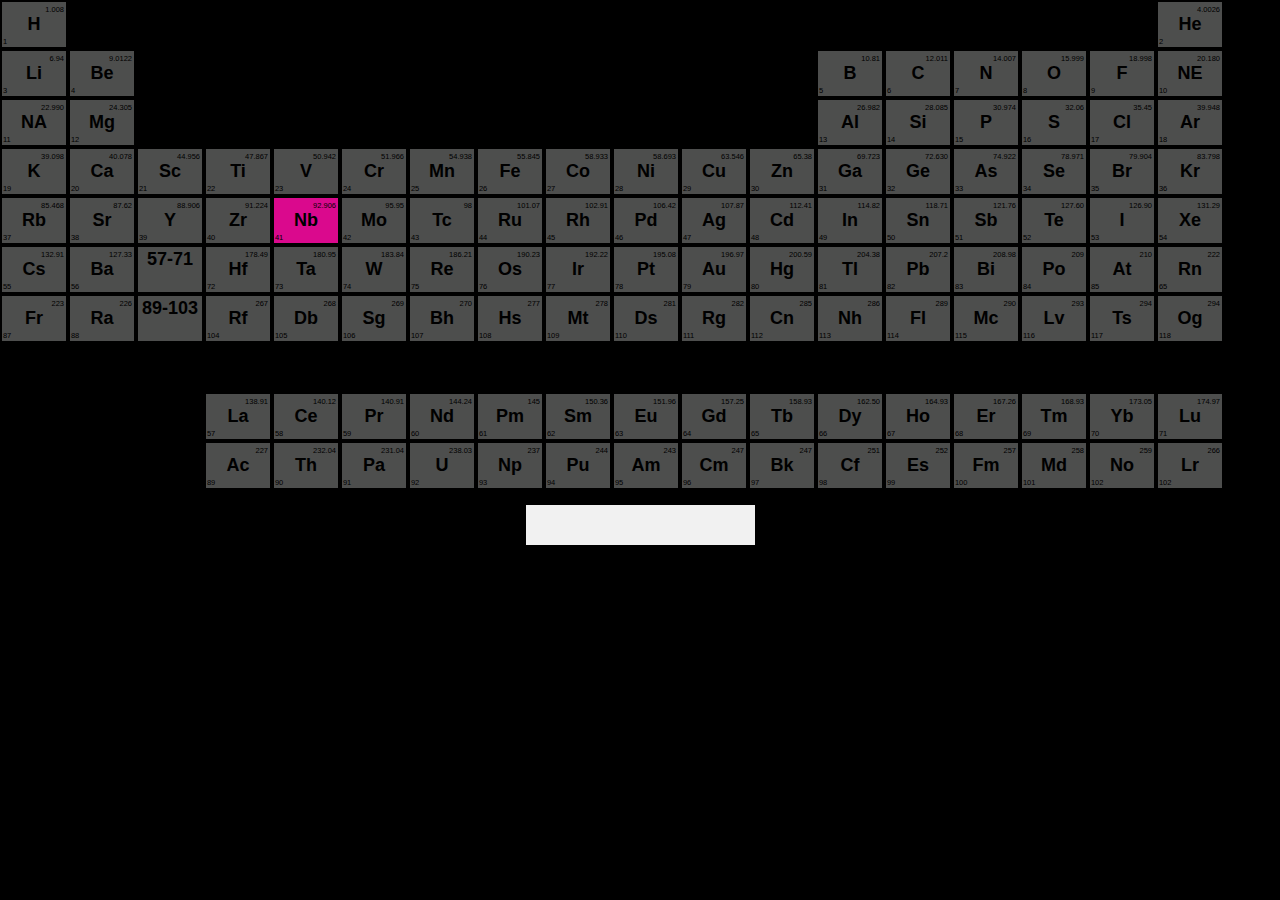
<file: index.html>
<!DOCTYPE html>
<html lang="en">
<meta charset="UTF-8">
<meta name="viewport" content="width=device-width, initial-scale=1.0">
<meta http-equiv="X-UA-Compatible" content="ie=edge">
<title>Document</title>

<head>
    <link rel="stylesheet" type="text/css" href="../css/autocomplete.css" />
    <link rel="stylesheet" type="text/css" href="../css/style.css" />
</head>

<body background="https://i.lensdump.com/i/8GUtVK.jpg" style="background-color:black;">

    <!--row 1-->
    <div id="timer" style="text-align: center; color: silver; font-size:50px">
    </div>

    <div class=" container ">
        <div class="green ">
            <div class="dr "><small>1.008</small></div>
            <div class="symbol "><b>H</b></div>
            <div class="num_of_ele "><small>1</small></div>
        </div>
        <div class="invis ">
            <div class="dr "><small>1</small></div> <br>
            <div class="symbol "><b>DE</b></div>
            <div class="num_of_ele "><small>1.008</small></div>
        </div>
        <div class="invis ">
            <div class="dr "><small>1</small></div> <br>
            <div class="symbol "><b>DE</b></div>
            <div class="num_of_ele "><small>1.008</small></div>
        </div>
        <div class="invis ">
            <div class="dr "><small>1</small></div> <br>
            <div class="symbol "><b>DE</b></div>
            <div class="num_of_ele "><small>1.008</small></div>
        </div>
        <div class="invis ">
            <div class="dr "><small>1</small></div> <br>
            <div class="symbol "><b>DE</b></div>
            <div class="num_of_ele "><small>1.008</small></div>
        </div>
        <div class="invis ">
            <div class="dr "><small>1</small></div> <br>
            <div class="symbol "><b>DE</b></div>
            <div class="num_of_ele "><small>1.008</small></div>
        </div>
        <div class="invis ">
            <div class="dr "><small>1</small></div> <br>
            <div class="symbol "><b>DE</b></div>
            <div class="num_of_ele "><small>1.008</small></div>
        </div>
        <div class="invis ">
            <div class="dr "><small>1</small></div> <br>
            <div class="symbol "><b>DE</b></div>
            <div class="num_of_ele "><small>1.008</small></div>
        </div>
        <div class="invis ">
            <div class="dr "><small>1</small></div> <br>
            <div class="symbol "><b>DE</b></div>
            <div class="num_of_ele "><small>1.008</small></div>
        </div>
        <div class="invis ">
            <div class="dr "><small>1</small></div> <br>
            <div class="symbol "><b>DE</b></div>
            <div class="num_of_ele "><small>1.008</small></div>
        </div>
        <div class="invis ">
            <div class="dr "><small>1</small></div> <br>
            <div class="symbol "><b>DE</b></div>
            <div class="num_of_ele "><small>1.008</small></div>
        </div>
        <div class="invis ">
            <div class="dr "><small>1</small></div> <br>
            <div class="symbol "><b>DEL</b></div>
            <div class="num_of_ele "><small>1.008</small></div>
        </div>
        <div class="invis ">
            <div class="dr "><small>1</small></div> <br>
            <div class="symbol "><b>DE</b></div>
            <div class="num_of_ele "><small>1.008</small></div>
        </div>
        <div class="invis ">
            <div class="dr "><small>1</small></div> <br>
            <div class="symbol "><b>DE</b></div>
            <div class="num_of_ele "><small>1.008</small></div>
        </div>
        <div class="invis ">
            <div class="dr "><small>1</small></div> <br>
            <div class="symbol "><b>DE</b></div>
            <div class="num_of_ele "><small>1.008</small></div>
        </div>
        <div class="invis ">
            <div class="dr "><small>1</small></div> <br>
            <div class="symbol "><b>DE</b></div>
            <div class="num_of_ele "><small>1.008</small></div>
        </div>
        <div class="invis ">
            <div class="dr "><small>1</small></div> <br>
            <div class="symbol "><b>DE</b></div>
            <div class="num_of_ele "><small>1.008</small></div>
        </div>
        <div class="blue ">
            <div class="dr "><small>4.0026</small></div>
            <div class="symbol "><b>He</b></div>
            <div class="num_of_ele "><small>2</small></div>
        </div>
    </div>


    <!--row 2-->
    <div class="container ">
        <div class="orange ">
            <div class="dr "><small>6.94</small></div>
            <div class="symbol "><b>Li</b></div>
            <div class="num_of_ele "><small>3</small></div>
        </div>
        <div class="yellow ">
            <div class="dr "><small>9.0122</small></div>
            <div class="symbol "><b>Be</b></div>
            <div class="num_of_ele "><small>4</small> </div>
        </div>

        <div class="invis ">
            <div class="dr "><small>1</small></div> <br>
            <div class="symbol "><b>DE</b></div>
            <div class="num_of_ele "><small>1.008</small></div>
        </div>
        <div class="invis ">
            <div class="dr "><small>1</small></div> <br>
            <div class="symbol "><b>DE</b></div>
            <div class="num_of_ele "><small>1.008</small></div>
        </div>
        <div class="invis ">
            <div class="dr "><small>1</small></div> <br>
            <div class="symbol "><b>DE</b></div>
            <div class="num_of_ele "><small>1.008</small></div>
        </div>
        <div class="invis ">
            <div class="dr "><small>1</small></div> <br>
            <div class="symbol "><b>DE</b></div>
            <div class="num_of_ele "><small>1.008</small></div>
        </div>
        <div class="invis ">
            <div class="dr "><small>1</small></div> <br>
            <div class="symbol "><b>DE</b></div>
            <div class="num_of_ele "><small>1.008</small></div>
        </div>
        <div class="invis ">
            <div class="dr "><small>1</small></div> <br>
            <div class="symbol "><b>DE</b></div>
            <div class="num_of_ele "><small>1.008</small></div>
        </div>
        <div class="invis ">
            <div class="dr "><small>1</small></div> <br>
            <div class="symbol "><b>DE</b></div>
            <div class="num_of_ele "><small>1.008</small></div>
        </div>
        <div class="invis ">
            <div class="dr "><small>1</small></div> <br>
            <div class="symbol "><b>DE</b></div>
            <div class="num_of_ele "><small>1.008</small></div>
        </div>
        <div class="invis ">
            <div class="dr "><small>1</small></div> <br>
            <div class="symbol "><b>DE</b></div>
            <div class="num_of_ele "><small>1.008</small></div>
        </div>
        <div class="invis ">
            <div class="dr "><small>1</small></div> <br>
            <div class="symbol "><b>DE</b></div>
            <div class="num_of_ele "><small>1.008</small></div>
        </div>
        <div class="dark_green ">
            <div class="dr "><small>10.81</small></div>
            <div class="symbol "><b>B</b></div>
            <div class="num_of_ele "><small>5</small></div>
        </div>
        <div class="green ">
            <div class="dr "><small>12.011</small></div>
            <div class="symbol "><b>C</b></div>
            <div class="num_of_ele "><small>6</small></div>
        </div>
        <div class="green ">
            <div class="dr "><small>14.007</small></div>
            <div class="symbol "><b>N</b></div>
            <div class="num_of_ele "> <small>7</small></div>
        </div>
        <div class="green ">
            <div class="dr "><small>15.999</small></div>
            <div class="symbol "><b>O</b></div>
            <div class="num_of_ele "><small>8</small> </div>
        </div>
        <div class="green ">
            <div class="dr "><small>18.998</small></div>
            <div class="symbol "><b>F</b></div>
            <div class="num_of_ele "><small>9</small></div>
        </div>
        <div class="blue ">
            <div class="dr "><small>20.180</small></div>
            <div class="symbol "><b>NE</b></div>
            <div class="num_of_ele "><small>10</small></div>
        </div>
    </div>


    <!--row 3-->
    <div class="container ">
        <div class="orange ">
            <div class="dr "><small>22.990</small></div>
            <div class="symbol "><b>NA</b></div>
            <div class="num_of_ele "><small>11</small></div>
        </div>
        <div class="yellow ">
            <div class="dr "><small>24.305</small></div>
            <div class="symbol "><b>Mg</b></div>
            <div class="num_of_ele "><small>12</small></div>
        </div>
        <div class="invis ">
            <div class="dr "><small>1</small></div> <br>
            <div class="symbol "><b>DE</b></div>
            <div class="num_of_ele "><small>1.008</small></div>
        </div>
        <div class="invis ">
            <div class="dr "><small>1</small></div> <br>
            <div class="symbol "><b>DE</b></div>
            <div class="num_of_ele "><small>1.008</small></div>
        </div>
        <div class="invis ">
            <div class="dr "><small>1</small></div> <br>
            <div class="symbol "><b>DE</b></div>
            <div class="num_of_ele "><small>1.008</small></div>
        </div>
        <div class="invis ">
            <div class="dr "><small>1</small></div> <br>
            <div class="symbol "><b>DE</b></div>
            <div class="num_of_ele "><small>1.008</small></div>
        </div>
        <div class="invis ">
            <div class="dr "><small>1</small></div> <br>
            <div class="symbol "><b>DE</b></div>
            <div class="num_of_ele "><small>1.008</small></div>
        </div>
        <div class="invis ">
            <div class="dr "><small>1</small></div> <br>
            <div class="symbol "><b>DE</b></div>
            <div class="num_of_ele "><small>1.008</small></div>
        </div>
        <div class="invis ">
            <div class="dr "><small>1</small></div> <br>
            <div class="symbol "><b>DE</b></div>
            <div class="num_of_ele "><small>1.008</small></div>
        </div>
        <div class="invis ">
            <div class="dr "><small>1</small></div> <br>
            <div class="symbol "><b>DE</b></div>
            <div class="num_of_ele "><small>1.008</small></div>
        </div>
        <div class="invis ">
            <div class="dr "><small>1</small></div> <br>
            <div class="symbol "><b>DE</b></div>
            <div class="num_of_ele "><small>1.008</small></div>
        </div>
        <div class="invis ">
            <div class="dr "><small>1</small></div> <br>
            <div class="symbol "><b>DE</b></div>
            <div class="num_of_ele "><small>1.008</small></div>
        </div>
        <div class="lime_green ">
            <div class="dr "><small>26.982</small></div>
            <div class="symbol "><b>Al</b></div>
            <div class="num_of_ele "><small>13</small></div>
        </div>
        <div class="dark_green ">
            <div class="dr "><small>28.085</small></div>
            <div class="symbol "><b>Si</b></div>
            <div class="num_of_ele "><small>14</small></div>
        </div>
        <div class="green ">
            <div class="dr "><small>30.974</small></div>
            <div class="symbol "><b>P</b></div>
            <div class="num_of_ele "><small>15</small></div>
        </div>
        <div class="green ">
            <div class="dr "><small>32.06</small></div>
            <div class="symbol "><b>S</b></div>
            <div class="num_of_ele "><small>16</small></div>
        </div>
        <div class="green ">
            <div class="dr "><small>35.45</small></div>
            <div class="symbol "><b>Cl</b></div>
            <div class="num_of_ele "><small>17</small></div>
        </div>
        <div class="blue ">
            <div class="dr "><small>39.948</small></div>
            <div class="symbol "><b>Ar</b></div>
            <div class="num_of_ele "><small>18</small></div>
        </div>
    </div>


    <!--row 4-->
    <div class="container ">
        <div class="orange ">
            <div class="dr "><small>39.098</small></div>
            <div class="symbol "><b>K</b></div>
            <div class="num_of_ele "><small>19</small></div>
        </div>
        <div class="yellow ">
            <div class="dr "><small>40.078</small></div>
            <div class="symbol "><b>Ca</b></div>
            <div class="num_of_ele "><small>20</small></div>
        </div>
        <div class="pink ">
            <div class="dr "><small>44.956</small></div>
            <div class="symbol "><b>Sc</b></div>
            <div class="num_of_ele "><small>21</small></div>
        </div>
        <div class="pink ">
            <div class="dr "><small>47.867</small></div>
            <div class="symbol "><b>Ti</b></div>
            <div class="num_of_ele "><small>22</small></div>
        </div>
        <div class="pink ">
            <div class="dr "><small>50.942</small></div>
            <div class="symbol "><b>V</b></div>
            <div class="num_of_ele "><small>23</small></div>
        </div>
        <div class="pink ">
            <div class="dr "><small>51.966</small></div>
            <div class="symbol "><b>Cr</b></div>
            <div class="num_of_ele "><small>24</small></div>
        </div>
        <div class="pink ">
            <div class="dr "><small>54.938</small></div>
            <div class="symbol "><b>Mn</b></div>
            <div class="num_of_ele "> <small>25</small></div>
        </div>
        <div class="pink ">
            <div class="dr "><small>55.845</small></div>
            <div class="symbol "><b>Fe</b></div>
            <div class="num_of_ele "><small>26</small></div>
        </div>
        <div class="pink ">
            <div class="dr "><small>58.933</small></div>
            <div class="symbol "><b>Co</b></div>
            <div class="num_of_ele "><small>27</small></div>
        </div>
        <div class="pink ">
            <div class="dr "><small>58.693</small></div>
            <div class="symbol "><b>Ni</b></div>
            <div class="num_of_ele "><small>28</small></div>
        </div>
        <div class="pink ">
            <div class="dr "><small>63.546</small></div>
            <div class="symbol "><b>Cu</b></div>
            <div class="num_of_ele "><small>29</small></div>
        </div>
        <div class="pink ">
            <div class="dr "><small>65.38</small></div>
            <div class="symbol "><b>Zn</b></div>
            <div class="num_of_ele "><small>30</small></div>
        </div>
        <div class="lime_green ">
            <div class="dr "><small>69.723</small></div>
            <div class="symbol "><b>Ga</b></div>
            <div class="num_of_ele "><small>31</small></div>
        </div>
        <div class="dark_green ">
            <div class="dr "><small>72.630</small></div>
            <div class="symbol "><b>Ge</b></div>
            <div class="num_of_ele "><small>32</small></div>
        </div>
        <div class="dark_green ">
            <div class="dr "><small>74.922</small></div>
            <div class="symbol "><b>As</b></div>
            <div class="num_of_ele "><small>33</small></div>
        </div>
        <div class="green ">
            <div class="dr "><small>78.971</small></div>
            <div class="symbol "><b>Se</b></div>
            <div class="num_of_ele "><small>34</small></div>
        </div>
        <div class="green ">
            <div class="dr "><small>79.904</small></div>
            <div class="symbol "><b>Br</b></div>
            <div class="num_of_ele "><small>35</small></div>
        </div>
        <div class="blue ">
            <div class="dr "><small>83.798</small></div>
            <div class="symbol "><b>Kr</b></div>
            <div class="num_of_ele "><small>36</small></div>
        </div>
    </div>


    <!--row 5 -->
    <div class="container ">
        <div class="orange ">
            <div class="dr "><small>85.468</small></div>
            <div class="symbol "><b>Rb</b></div>
            <div class="num_of_ele "><small>37</small></div>
        </div>
        <div class="yellow ">
            <div class="dr "><small>87.62</small></div>
            <div class="symbol "><b>Sr</b></div>
            <div class="num_of_ele "><small>38</small></div>
        </div>
        <div class="pink ">
            <div class="dr "><small>88.906</small></div>
            <div class="symbol "><b>Y</b></div>
            <div class="num_of_ele "><small>39</small></div>
        </div>
        <div class="pink ">
            <div class="dr "><small>91.224</small></div>
            <div class="symbol "><b>Zr</b></div>
            <div class="num_of_ele "><small>40</small></div>
        </div>
        <div class="pink ">
            <div class="dr "><small>92.906</small></div>
            <div class="symbol "><b>Nb</b></div>
            <div class="num_of_ele "><small>41</small></div>
        </div>
        <div class="pink ">
            <div class="dr "><small>95.95</small></div>
            <div class="symbol "><b>Mo</b></div>
            <div class="num_of_ele "><small>42</small></div>
        </div>
        <div class="pink ">
            <div class="dr "><small>98</small></div>
            <div class="symbol "><b>Tc</b></div>
            <div class="num_of_ele "><small>43</small></div>
        </div>
        <div class="pink ">
            <div class="dr "><small>101.07</small></div>
            <div class="symbol "><b>Ru</b></div>
            <div class="num_of_ele "> <small>44</small></div>
        </div>
        <div class="pink ">
            <div class="dr "><small>102.91</small></div>
            <div class="symbol "><b>Rh</b></div>
            <div class="num_of_ele "> <small>45</small></div>
        </div>
        <div class="pink ">
            <div class="dr "><small>106.42</small></div>
            <div class="symbol "><b>Pd</b></div>
            <div class="num_of_ele "><small>46</small></div>
        </div>
        <div class="pink ">
            <div class="dr "><small>107.87</small></div>
            <div class="symbol "><b>Ag</b></div>
            <div class="num_of_ele "><small>47</small></div>
        </div>
        <div class="pink ">
            <div class="dr "><small>112.41</small></div>
            <div class="symbol "><b>Cd</b></div>
            <div class="num_of_ele "> <small>48</small></div>
        </div>
        <div class="lime_green ">
            <div class="dr "><small>114.82</small></div>
            <div class="symbol "><b>In</b></div>
            <div class="num_of_ele "> <small>49</small> </div>
        </div>
        <div class="lime_green ">
            <div class="dr "><small>118.71</small></div>
            <div class="symbol "><b>Sn</b></div>
            <div class="num_of_ele "> <small>50</small></div>
        </div>
        <div class="dark_green ">
            <div class="dr "><small>121.76</small></div>
            <div class="symbol "><b>Sb</b></div>
            <div class="num_of_ele "> <small>51</small></div>
        </div>
        <div class="dark_green ">
            <div class="dr "><small>127.60</small></div>
            <div class="symbol "><b>Te</b></div>
            <div class="num_of_ele "><small>52</small></div>
        </div>
        <div class="green ">
            <div class="dr "><small>126.90</small></div>
            <div class="symbol "><b>I</b></div>
            <div class="num_of_ele "><small>53</small></div>
        </div>
        <div class="blue ">
            <div class="dr "><small>131.29</small></div>
            <div class="symbol "><b>Xe</b></div>
            <div class="num_of_ele "><small>54</small></div>
        </div>
    </div>


    <!--row 6-->
    <div class="container ">
        <div class="orange ">
            <div class="dr "><small>132.91</small></div>
            <div class="symbol "><b>Cs</b></div>
            <div class="num_of_ele "><small>55</small></div>
        </div>
        <div class="yellow ">
            <div class="dr "><small>127.33</small></div>
            <div class="symbol "><b>Ba</b></div>
            <div class="num_of_ele "><small>56</small></div>
        </div>
        <div class="dark_orange ">
            <div class="dr "><small></small></div>
            <div class="symbol "><b><center>57-71</center></b></div>
            <div class="num_of_ele "><small></small></div>
        </div>
        <div class="pink ">
            <div class="dr "><small>178.49</small></div>
            <div class="symbol "><b>Hf</b></div>
            <div class="num_of_ele "><small>72</small></div>
        </div>
        <div class="pink ">
            <div class="dr "><small>180.95</small></div>
            <div class="symbol "><b>Ta</b></div>
            <div class="num_of_ele "><small>73</small></div>
        </div>
        <div class="pink ">
            <div class="dr "><small>183.84</small></div>
            <div class="symbol "><b>W</b></div>
            <div class="num_of_ele "><small>74</small></div>
        </div>
        <div class="pink ">
            <div class="dr "><small>186.21</small></div>
            <div class="symbol "><b>Re</b></div>
            <div class="num_of_ele "><small>75</small></div>
        </div>
        <div class="pink ">
            <div class="dr "><small>190.23</small></div>
            <div class="symbol "><b>Os</b></div>
            <div class="num_of_ele "><small>76</small></div>
        </div>
        <div class="pink ">
            <div class="dr "><small>192.22</small></div>
            <div class="symbol "><b>Ir</b></div>
            <div class="num_of_ele "><small>77</small></div>
        </div>
        <div class="pink ">
            <div class="dr "><small>195.08</small></div>
            <div class="symbol "><b>Pt</b></div>
            <div class="num_of_ele "><small>78</small></div>
        </div>
        <div class="pink ">
            <div class="dr "><small>196.97</small></div>
            <div class="symbol "><b>Au</b></div>
            <div class="num_of_ele "><small>79</small></div>
        </div>
        <div class="pink ">
            <div class="dr "><small>200.59</small></div>
            <div class="symbol "><b>Hg</b></div>
            <div class="num_of_ele "><small>80</small></div>
        </div>
        <div class="lime_green ">
            <div class="dr "><small>204.38</small></div>
            <div class="symbol "><b>Tl</b></div>
            <div class="num_of_ele "><small>81</small></div>
        </div>
        <div class="lime_green ">
            <div class="dr "><small>207.2</small></div>
            <div class="symbol "><b>Pb</b> </div>
            <div class="num_of_ele "><small>82</small></div>
        </div>
        <div class="lime_green ">
            <div class="dr "><small>208.98</small></div>
            <div class="symbol "><b>Bi</b></div>
            <div class="num_of_ele "><small>83</small></div>
        </div>
        <div class="lime_green ">
            <div class="dr "><small>209</small></div>
            <div class="symbol "><b>Po</b></div>
            <div class="num_of_ele "><small>84</small></div>
        </div>
        <div class="green ">
            <div class="dr "><small>210</small></div>
            <div class="symbol "><b>At</b></div>
            <div class="num_of_ele "><small>85</small></div>
        </div>
        <div class="blue ">
            <div class="dr "><small>222</small></div>
            <div class="symbol "><b>Rn</b></div>
            <div class="num_of_ele "><small>65</small></div>
        </div>
    </div>


    <!--row 7-->
    <div class="container ">
        <div class="orange ">
            <div class="dr "><small>223</small></div>
            <div class="symbol "><b>Fr</b></div>
            <div class="num_of_ele "><small>87</small></div>
        </div>
        <div class="yellow ">
            <div class="dr "><small>226</small></div>
            <div class="symbol "><b>Ra</b></div>
            <div class="num_of_ele "><small>88</small></div>
        </div>
        <div class="dark_red ">
            <div class="dr "><small></small></div>
            <div class="symbol "><b><center>89-103</center></b></div>
            <div class="num_of_ele "><small></small></div>
        </div>
        <div class="pink ">
            <div class="dr "><small>267</small></div>
            <div class="symbol "><b>Rf</b></div>
            <div class="num_of_ele "><small>104</small></div>
        </div>
        <div class="pink ">
            <div class="dr "><small>268</small></div>
            <div class="symbol "><b>Db</b></div>
            <div class="num_of_ele "><small>105</small></div>
        </div>
        <div class="pink ">
            <div class="dr "><small>269</small></div>
            <div class="symbol "><b>Sg</b></div>
            <div class="num_of_ele "><small>106</small></div>
        </div>
        <div class="pink ">
            <div class="dr "><small>270</small></div>
            <div class="symbol "><b>Bh</b></div>
            <div class="num_of_ele "><small>107</small></div>
        </div>
        <div class="pink ">
            <div class="dr "><small>277</small></div>
            <div class="symbol "><b>Hs</b></div>
            <div class="num_of_ele "><small>108</small></div>
        </div>
        <div class="red ">
            <div class="dr "><small>278</small></div>
            <div class="symbol "><b>Mt</b></div>
            <div class="num_of_ele "><small>109</small></div>
        </div>
        <div class="red ">
            <div class="dr "><small>281</small></div>
            <div class="symbol "><b>Ds</b></div>
            <div class="num_of_ele "><small>110</small></div>
        </div>
        <div class="red ">
            <div class="dr "><small>282</small></div>
            <div class="symbol "><b>Rg</b></div>
            <div class="num_of_ele "><small>111</small></div>
        </div>
        <div class="pink ">
            <div class="dr "><small>285</small></div>
            <div class="symbol "><b>Cn</b></div>
            <div class="num_of_ele "><small>112</small></div>
        </div>
        <div class="red ">
            <div class="dr "><small>286</small></div>
            <div class="symbol "><b>Nh</b></div>
            <div class="num_of_ele "><small>113</small></div>
        </div>
        <div class="lime_green ">
            <div class="dr "><small>289</small></div>
            <div class="symbol "><b>Fl</b> </div>
            <div class="num_of_ele "><small>114</small> </div>
        </div>
        <div class="red ">
            <div class="dr "><small>290</small></div>
            <div class="symbol "><b>Mc</b></div>
            <div class="num_of_ele "><small>115</small></div>
        </div>
        <div class="red ">
            <div class="dr "><small>293</small></div>
            <div class="symbol "><b>Lv</b></div>
            <div class="num_of_ele "><small>116</small></div>
        </div>
        <div class="red ">
            <div class="dr "><small>294</small></div>
            <div class="symbol "><b>Ts</b></div>
            <div class="num_of_ele "><small>117</small></div>
        </div>
        <div class="red ">
            <div class="dr "><small>294</small></div>
            <div class="symbol "><b>Og</b></div>
            <div class="num_of_ele "><small>118</small></div>
        </div>
    </div>


    <!--row 8 is empty-->
    <div class="container ">
        <div class="invis ">
            <div class="dr "><small>1</small></div> <br>
            <div class="symbol "><b>DE</b></div>
            <div class="num_of_ele "><small>1.008</small></div>
        </div>
        <div class="invis ">
            <div class="dr "><small>1</small></div> <br>
            <div class="symbol "><b>DE</b></div>
            <div class="num_of_ele "><small>1.008</small></div>
        </div>
        <div class="invis ">
            <div class="dr "><small>1</small></div> <br>
            <div class="symbol "><b>DE</b></div>
            <div class="num_of_ele "><small>1.008</small></div>
        </div>
        <div class="invis ">
            <div class="dr "><small>1</small></div> <br>
            <div class="symbol "><b>DE</b></div>
            <div class="num_of_ele "><small>1.008</small></div>
        </div>
        <div class="invis ">
            <div class="dr "><small>1</small></div> <br>
            <div class="symbol "><b>DE</b></div>
            <div class="num_of_ele "><small>1.008</small></div>
        </div>
        <div class="invis ">
            <div class="dr "><small>1</small></div> <br>
            <div class="symbol "><b>DE</b></div>
            <div class="num_of_ele "><small>1.008</small></div>
        </div>
        <div class="invis ">
            <div class="dr "><small>1</small></div> <br>
            <div class="symbol "><b>DE</b></div>
            <div class="num_of_ele "><small>1.008</small></div>
        </div>
        <div class="invis ">
            <div class="dr "><small>1</small></div> <br>
            <div class="symbol "><b>DE</b></div>
            <div class="num_of_ele "><small>1.008</small></div>
        </div>
        <div class="invis ">
            <div class="dr "><small>1</small></div> <br>
            <div class="symbol "><b>DE</b></div>
            <div class="num_of_ele "><small>1.008</small></div>
        </div>
        <div class="invis ">
            <div class="dr "><small>1</small></div> <br>
            <div class="symbol "><b>DE</b></div>
            <div class="num_of_ele "><small>1.008</small></div>
        </div>
        <div class="invis ">
            <div class="dr "><small>1</small></div> <br>
            <div class="symbol "><b>DE</b></div>
            <div class="num_of_ele "><small>1.008</small></div>
        </div>
        <div class="invis ">
            <div class="dr "><small>1</small></div> <br>
            <div class="symbol "><b>DE</b></div>
            <div class="num_of_ele "><small>1.008</small></div>
        </div>
        <div class="invis ">
            <div class="dr "><small>1</small></div> <br>
            <div class="symbol "><b>DE</b></div>
            <div class="num_of_ele "><small>1.008</small></div>
        </div>
        <div class="invis ">
            <div class="dr "><small>1</small></div> <br>
            <div class="symbol "><b>DE</b></div>
            <div class="num_of_ele "><small>1.008</small></div>
        </div>
        <div class="invis ">
            <div class="dr "><small>1</small></div> <br>
            <div class="symbol "><b>DE</b></div>
            <div class="num_of_ele "><small>1.008</small></div>
        </div>
        <div class="invis ">
            <div class="dr "><small>1</small></div> <br>
            <div class="symbol "><b>DE</b></div>
            <div class="num_of_ele "><small>1.008</small></div>
        </div>
        <div class="invis ">
            <div class="dr "><small>1</small></div> <br>
            <div class="symbol "><b>DE</b></div>
            <div class="num_of_ele "><small>1.008</small></div>
        </div>
        <div class="invis ">
            <div class="dr "><small>1</small></div> <br>
            <div class="symbol "><b>DE</b></div>
            <div class="num_of_ele "><small>1.008</small></div>
        </div>
    </div>


    <!--row 9-->
    <div class="container ">
        <div class="invis ">
            <div class="dr "><small>1</small></div> <br>
            <div class="symbol "><b>DE</b></div>
            <div class="num_of_ele "><small>1.008</small></div>
        </div>
        <div class="invis ">
            <div class="dr "><small>1</small></div> <br>
            <div class="symbol "><b>DE</b></div>
            <div class="num_of_ele "><small>1.008</small></div>
        </div>
        <div class="invis ">
            <div class="dr "><small>1</small></div> <br>
            <div class="symbol "><b>DE</b></div>
            <div class="num_of_ele "><small>1.008</small></div>
        </div>
        <div class="dark_orange ">
            <div class="dr "><small>138.91</small></div>
            <div class="symbol "><b>La</b></div>
            <div class="num_of_ele "><small>57</small></div>
        </div>
        <div class="dark_orange ">
            <div class="dr "><small>140.12</small></div>
            <div class="symbol "><b>Ce</b></div>
            <div class="num_of_ele "><small>58</small></div>
        </div>
        <div class="dark_orange ">
            <div class="dr "><small>140.91</small></div>
            <div class="symbol "><b>Pr</b></div>
            <div class="num_of_ele "><small>59</small></div>
        </div>
        <div class="dark_orange ">
            <div class="dr "><small>144.24</small></div>
            <div class="symbol "><b>Nd</b></div>
            <div class="num_of_ele "><small>60</small></div>
        </div>
        <div class="dark_orange ">
            <div class="dr "><small>145</small></div>
            <div class="symbol "><b>Pm</b></div>
            <div class="num_of_ele "><small>61</small></div>
        </div>
        <div class="dark_orange ">
            <div class="dr "><small>150.36</small></div>
            <div class="symbol "><b>Sm</b></div>
            <div class="num_of_ele "><small>62</small></div>
        </div>
        <div class="dark_orange ">
            <div class="dr "><small>151.96</small></div>
            <div class="symbol "><b>Eu</b></div>
            <div class="num_of_ele "><small>63</small></div>
        </div>
        <div class="dark_orange ">
            <div class="dr "><small>157.25</small></div>
            <div class="symbol "><b>Gd</b></div>
            <div class="num_of_ele "><small>64</small></div>
        </div>
        <div class="dark_orange ">
            <div class="dr "><small>158.93</small></div>
            <div class="symbol "><b>Tb</b></div>
            <div class="num_of_ele "><small>65</small></div>
        </div>
        <div class="dark_orange ">
            <div class="dr "><small>162.50</small></div>
            <div class="symbol "><b>Dy</b></div>
            <div class="num_of_ele "><small>66</small></div>
        </div>
        <div class="dark_orange ">
            <div class="dr "><small>164.93</small></div>
            <div class="symbol "><b>Ho</b></div>
            <div class="num_of_ele "><small>67</small></div>
        </div>
        <div class="dark_orange ">
            <div class="dr "><small>167.26</small></div>
            <div class="symbol "><b>Er</b></div>
            <div class="num_of_ele "><small>68</small></div>
        </div>
        <div class="dark_orange ">
            <div class="dr "><small>168.93</small></div>
            <div class="symbol "><b>Tm</b></div>
            <div class="num_of_ele "><small>69</small></div>
        </div>
        <div class="dark_orange ">
            <div class="dr "><small>173.05</small></div>
            <div class="symbol "><b>Yb</b></div>
            <div class="num_of_ele "><small>70</small></div>
        </div>
        <div class="dark_orange ">
            <div class="dr "><small>174.97</small></div>
            <div class="symbol "><b>Lu</b></div>
            <div class="num_of_ele "><small>71</small></div>
        </div>
    </div>


    <!--row 10-->
    <div class="container ">
        <div class="invis ">
            <div class="dr "><small>1</small></div> <br>
            <div class="symbol "><b>DE</b></div>
            <div class="num_of_ele "><small>1.008</small></div>
        </div>
        <div class="invis ">
            <div class="dr "><small>1</small></div> <br>
            <div class="symbol "><b>DE</b></div>
            <div class="num_of_ele "><small>1.008</small></div>
        </div>
        <div class="invis ">
            <div class="dr "><small>1</small></div> <br>
            <div class="symbol "><b>DE</b></div>
            <div class="num_of_ele "><small>1.008</small></div>
        </div>
        <div class="dark_red ">
            <div class="dr "><small>227</small></div>
            <div class="symbol "><b>Ac</b></div>
            <div class="num_of_ele "><small>89</small></div>
        </div>
        <div class="dark_red ">
            <div class="dr "><small>232.04</small></div>
            <div class="symbol "><b>Th</b></div>
            <div class="num_of_ele "><small>90</small></div>
        </div>
        <div class="dark_red ">
            <div class="dr "><small>231.04</small></div>
            <div class="symbol "><b>Pa</b></div>
            <div class="num_of_ele "><small>91</small></div>
        </div>
        <div class="dark_red ">
            <div class="dr "><small>238.03</small></div>
            <div class="symbol "><b>U</b></div>
            <div class="num_of_ele "><small>92</small></div>
        </div>
        <div class="dark_red ">
            <div class="dr "><small>237</small></div>
            <div class="symbol "><b>Np</b></div>
            <div class="num_of_ele "><small>93</small></div>
        </div>
        <div class="dark_red ">
            <div class="dr "><small>244</small></div>
            <div class="symbol "><b>Pu</b></div>
            <div class="num_of_ele "><small>94</small></div>
        </div>
        <div class="dark_red ">
            <div class="dr "><small>243</small></div>
            <div class="symbol "><b>Am</b></div>
            <div class="num_of_ele "><small>95</small></div>
        </div>
        <div class="dark_red ">
            <div class="dr "><small>247</small></div>
            <div class="symbol "><b>Cm</b></div>
            <div class="num_of_ele "><small>96</small></div>
        </div>
        <div class="dark_red ">
            <div class="dr "><small>247</small></div>
            <div class="symbol "><b>Bk</b></div>
            <div class="num_of_ele "><small>97</small></div>
        </div>
        <div class="dark_red ">
            <div class="dr "><small>251</small></div>
            <div class="symbol "><b>Cf</b></div>
            <div class="num_of_ele "><small>98</small></div>
        </div>
        <div class="dark_red ">
            <div class="dr "><small>252</small></div>
            <div class="symbol "><b>Es</b></div>
            <div class="num_of_ele "><small>99</small> </div>
        </div>
        <div class="dark_red ">
            <div class="dr "><small>257</small></div>
            <div class="symbol "><b>Fm</b></div>
            <div class="num_of_ele "><small>100</small></div>
        </div>
        <div class="dark_red ">
            <div class="dr "><small>258</small></div>
            <div class="symbol "><b>Md</b></div>
            <div class="num_of_ele "><small>101</small></div>
        </div>
        <div class="dark_red ">
            <div class="dr "><small>259</small></div>
            <div class="symbol "><b>No</b></div>
            <div class="num_of_ele "><small>102</small></div>
        </div>
        <div class="dark_red ">
            <div class="dr "><small>266</small></div>
            <div class="symbol "><b>Lr</b></div>
            <div class="num_of_ele "><small>102</small></div>
        </div>
    </div>
    <div class="center ">
        <div class="autocomplete "> <input id="myInput" onkeypress="checkElement(event) " />
            <button id="resetBtn">RESET</button>
        </div>
    </div>
    <div class="slideshow-container-all" >
    <div style="text-align:center">
        <span class="dot" onclick="currentSlide(1)"></span> 
        <span class="dot" onclick="currentSlide(2)"></span> 
        <span class="dot" onclick="currentSlide(3)"></span> 
      </div>
      
    <div class="slideshow-container" >

        <div class="mySlides fade"> 
          <div class="numbertext"></div>
          <center><img id="skip" src="../img/nPierwiastek.png" style="width:200px" height="180px"></center>
          <div class="text"><p3>Pomiń pierwiastek</p3></div>
        </div>
        
        <div class="mySlides fade">
          <div class="numbertext"></div>
          <center><img id="stop" src="../img/nKlepsydra.png" style="width:200px" height="180px"></center>
          <div class="text"><p3>Zatrzymaj czas</p3></div>
        </div>
        
        <div class="mySlides fade">
          <div class="numbertext"></div>
          <center><img id="addTime" src="../img/nCzas.png" style="width:200px" height="180px"></center>
          <div class="text"><p3>Dodaj 30s</p3></div>
        </div>
        
        </div>
        <br>
        </div>
    <script src="../js/timer.js"></script>
    <script src="../js/pierwiastki.js"></script>
    <script src="../js/autocomplete.js"></script>
    <script src="../js/app.js"></script>




</body>


</html>
</file>
<file: css/autocomplete.css>
* {
    box-sizing: border-box;
}

body {
    font: 16px Arial;
}

.autocomplete {
    /*the container must be positioned relative:*/
    position: relative;
    display: inline-block;
}

input {
    border: 1px solid transparent;
    background-color: #f1f1f1;
    padding: 10px;
    font-size: 16px;
}

input[type=text] {
    background-color: #f1f1f1;
    width: 100%;
}

input[type=submit] {
    background-color: DodgerBlue;
    color: #fff;
}

.autocomplete-items {
    position: absolute;
    border: 1px solid #d4d4d4;
    border-bottom: none;
    border-top: none;
    z-index: 99;
    /*position the autocomplete items to be the same width as the container:*/
    top: 100%;
    left: 0;
    right: 0;
}

.autocomplete-items div {
    padding: 10px;
    cursor: pointer;
    background-color: #fff;
    border-bottom: 1px solid #d4d4d4;
}

.autocomplete-items div:hover {
    /*when hovering an item:*/
    background-color: #e9e9e9;
}

.autocomplete-active {
    /*when navigating through the items using the arrow keys:*/
    background-color: DodgerBlue !important;
    color: #ffffff;
}
</file>
<file: css/style.css>
#resetBtn {
      border: 2px solid grey ;
      background-color: #4c7683;
      color: white ;
      font-size: 40px;
  }
#timer {
    margin: auto;
    text-align:center;
    font-size:100px;
    color:white;
    position:relative;
    left:0;
    text-shadow:
      1px 1px 0px #c4dbe2,
      2px 2px 0px #b4d1d9,
      3px 3px 0px #a6c6cf,
      4px 4px 0px #94b8c3,
      5px 5px 0px #87aeb9,
      6px 6px 0px #7aa3af,
      7px 7px 0px #6d97a3,
      8px 8px 0px #618b98,
      9px 9px 0px #56818e,
      10px 10px 0px #4c7683,
      15px 15px 25px rgba(0,0,0,.9);
    transition: .5s ease-in-out;
  }
  
#timer:hover {
    left:20px;
    text-shadow:
      -1px 1px 0px #c4dbe2,
      -2px 2px 0px #b4d1d9,
      -3px 3px 0px #a6c6cf,
      -4px 4px 0px #94b8c3,
      -5px 5px 0px #87aeb9,
      -6px 6px 0px #7aa3af,
      -7px 7px 0px #6d97a3,
      -8px 8px 0px #618b98,
      -9px 9px 0px #56818e,
      -10px 10px 0px #4c7683,
      -15px 15px 25px rgba(0,0,0,.9);
  }
#resetbtn {
    display: none;
}
.container {
    display: flex;
}

body {
    background-image: url('https://i.lensdump.com/i/8GUtVK.jpg');
    background-color: black;
}

.center {
    text-align: center;
    padding: 15px;
}

.checked {
    position: relative;
    background-color: rgba(243, 10, 157, 0.897) !important;
    width: 5vw;
    height: 5vh;
    padding: 2px;
    margin: 2px;
    float: left;
}

.goodAnswer {
    position: relative;
    background-color: rgba(5, 249, 95, 0.897) !important;
    width: 5vw;
    height: 5vh;
    padding: 2px;
    margin: 2px;
    float: left;
}

.badAnswer {
    position: relative;
    background-color: rgba(249, 5, 5, 0.897) !important;
    width: 5vw;
    height: 5vh;
    padding: 2px;
    margin: 2px;
    float: left;
}


/*weight of element*/

.dr {
    text-align: right;
    font-size: 1vmin;
}


/*symbol name*/

.symbol {
    font-size: 2vmin;
    text-align: center
}


/*num of element*/

.num_of_ele {
    position: absolute;
    left: 0.1vmin;
    bottom: 0.1vmin;
    font-size: 1vmin;
    text-align: left;
}

.green {
    position: relative;
    background-color: rgba(86, 87, 86, 0.897);
    width: 5vw;
    height: 5vh;
    padding: 2px;
    margin: 2px;
    float: left;
}

.dark_green {
    position: relative;
    background-color: rgba(86, 87, 86, 0.897);
    width: 5vw;
    height: 5vh;
    padding: 2px;
    margin: 2px;
    float: left;
}

.lime_green {
    position: relative;
    background-color: rgba(86, 87, 86, 0.897);
    width: 5vw;
    height: 5vh;
    padding: 2px;
    margin: 2px;
    float: left;
}

.pink {
    position: relative;
    background-color: rgba(86, 87, 86, 0.897);
    width: 5vw;
    height: 5vh;
    padding: 2px;
    margin: 2px;
    float: left;
}

.blue {
    position: relative;
    background-color: rgba(86, 87, 86, 0.897);
    width: 5vw;
    height: 5vh;
    padding: 2px;
    margin: 2px;
    float: left;
}

.orange {
    position: relative;
    background-color: rgba(86, 87, 86, 0.897);
    width: 5vw;
    height: 5vh;
    padding: 2px;
    margin: 2px;
    float: left;
}

.dark_orange {
    position: relative;
    background-color: rgba(86, 87, 86, 0.897);
    width: 5vw;
    height: 5vh;
    padding: 2px;
    margin: 2px;
    float: left;
}

.red {
    position: relative;
    background-color: rgba(86, 87, 86, 0.897);
    width: 5vw;
    height: 5vh;
    padding: 2px;
    margin: 2px;
    float: left;
}

.dark_red {
    position: relative;
    background-color: rgba(86, 87, 86, 0.897);
    width: 5vw;
    height: 5vh;
    padding: 2px;
    margin: 2px;
    float: left;
}

.yellow {
    position: relative;
    background-color: rgba(86, 87, 86, 0.897);
    width: 5vw;
    height: 5vh;
    padding: 2px;
    margin: 2px;
    float: left;
}

.invis {
    position: relative;
    background-color: lightgreen;
    opacity: 0;
    width: 5vw;
    height: 5vh;
    padding: 2px;
    margin: 2px;
    float: left;
}

p.gone {
    visibility: hidden;
}




p3{
    color:black;
    font-weight:bold;
}

* {box-sizing: border-box}
body {font-family: Verdana, sans-serif; margin:0}
.mySlides {display: none}
img {vertical-align: middle;}

/* Slideshow container */
.slideshow-container {
  max-width: 1000px;
  position: relative;
  margin: auto;
}

/* Next & previous buttons */
.prev, .next {
  cursor: pointer;
  position: absolute;
  top: 50%;
  width: auto;
  padding: 16px;
  margin-top: -22px;
  color: white;
  font-weight: bold;
  font-size: 18px;
  transition: 0.6s ease;
  border-radius: 0 3px 3px 0;
  user-select: none;
}

/* Position the "next button" to the right */
.next {
  right: 0;
  border-radius: 3px 0 0 3px;
}

/* On hover, add a black background color with a little bit see-through */
.prev:hover, .next:hover {
  background-color: rgba(0,0,0,0.8);
}

/* Caption text */
.text {
  color: #f2f2f2;
  font-size: 15px;
  padding: 8px 12px;
  position: absolute;
  bottom: 8px;
  width: 100%;
  text-align: center;
}

/* Number text (1/3 etc) */
.numbertext {
  color: #f2f2f2;
  font-size: 12px;
  padding: 8px 12px;
  position: absolute;
  top: 0;
}

/* The dots/bullets/indicators */
.dot {
  cursor: pointer;
  height: 15px;
  width: 15px;
  margin: 0 2px;
  background-color: #bbb;
  border-radius: 50%;
  display: inline-block;
  transition: background-color 0.6s ease;
}

.active, .dot:hover {
  background-color: #717171;
}

/* Fading animation */
.fade {
  animation-name: fade;
  animation-duration: 1.5s;
}

@keyframes fade {
  from {opacity: .4} 
  to {opacity: 1}
}

/* On smaller screens, decrease text size */
@media only screen and (max-width: 300px) {
  .prev, .next,.text {font-size: 11px}
}
</file>
